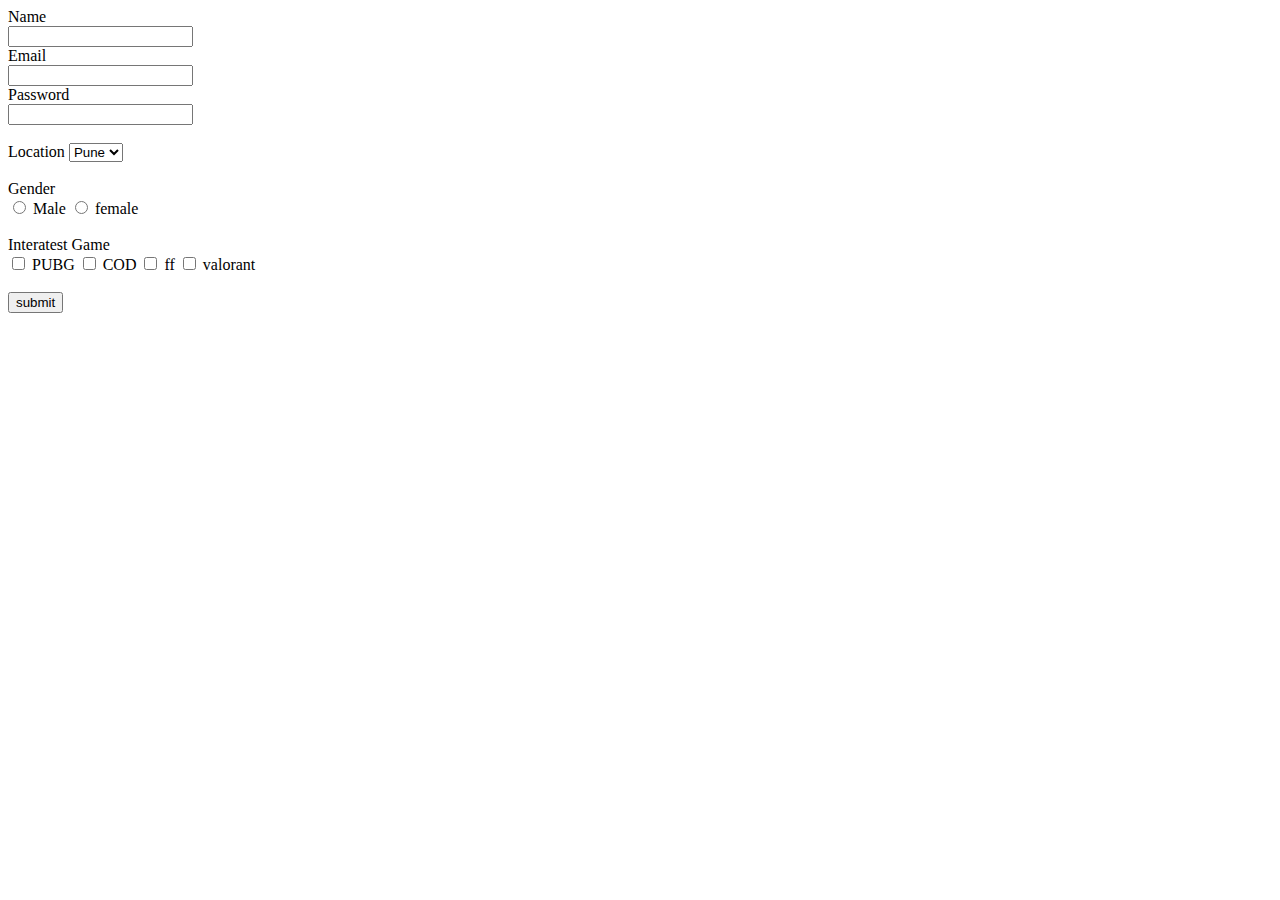
<file: site/test.html>
<!DOCTYPE html>
<html>
<head>
	<title>Welcome My Page</title>
</head>
<body>
	<form>
		<label>Name</label><br>
		<input type="text" name="Name"><br>

		<label>Email</label><br>
		<input type="email" name="Email"><br>

		<label>Password</label><br>
		<input type="password" name="Password"><br><br>

		<label>Location</label>
			<select name="location">
				<option value="pune">Pune</option>
				<option value="mi">MI</option>
				<option value="csk">CSK</option>
			</select><br><br>

		<label>Gender</label><br>
		<input type="radio" name="Gender" value="male"> Male
		<input type="radio" name="Gender" value="female"> female<br><br>

		<label>Interatest Game</label><br>
		<input type="checkbox" name="game" value="pubg"> PUBG
		<input type="checkbox" name="game" value="COD"> COD
		<input type="checkbox" name="game" value="ff"> ff
		<input type="checkbox" name="game" value="valorant"> valorant<br><br>

		<input type="submit" value="submit" name="submit">

	</form>

</body>
</html>
</file>
